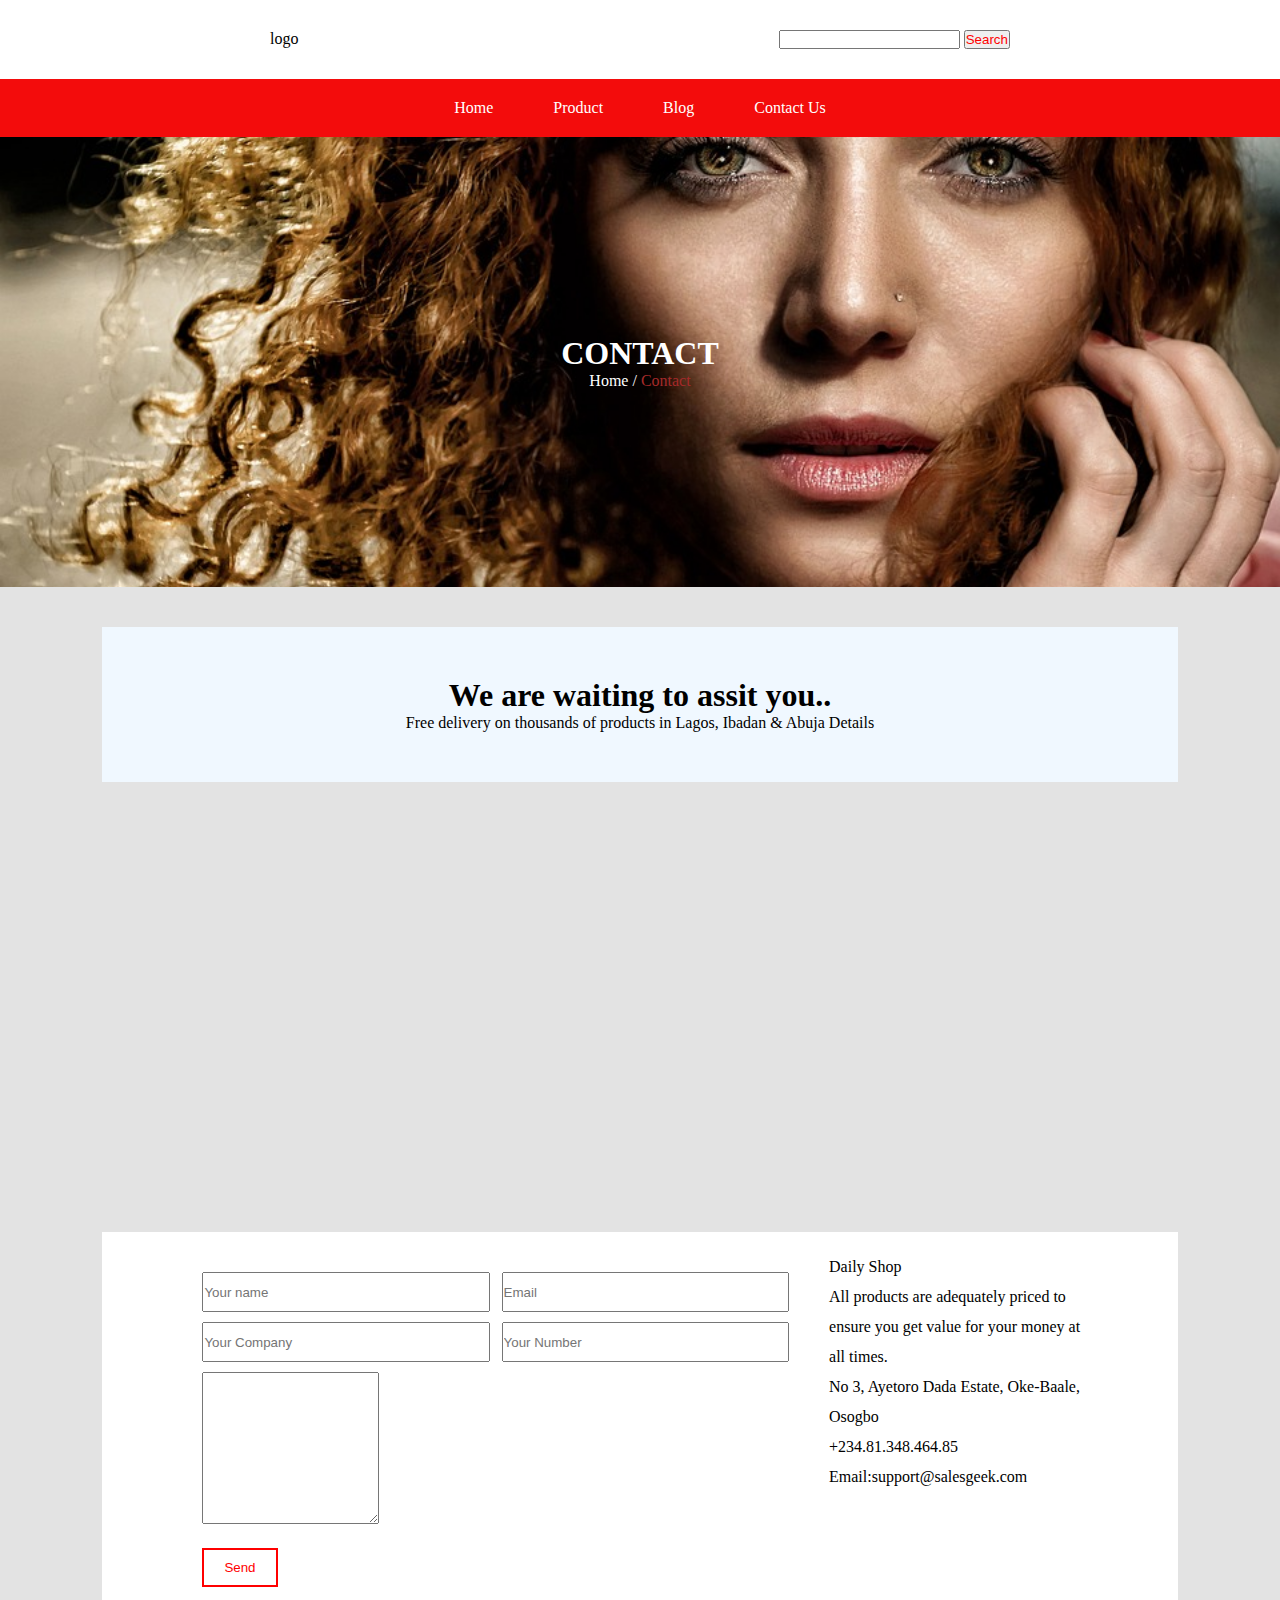
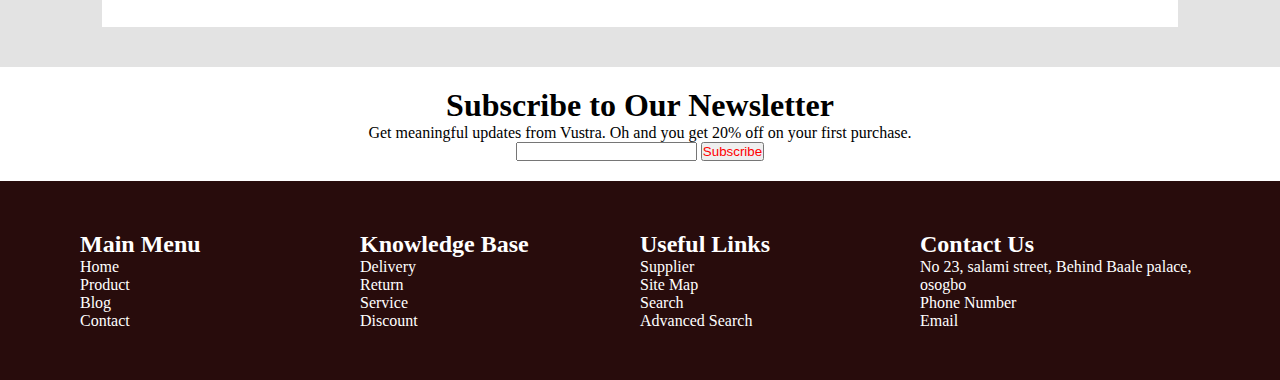
<file: pages/contact.html>
<!DOCTYPE html>
<html lang="en">
<head>
    <meta charset="UTF-8">
    <meta http-equiv="X-UA-Compatible" content="IE=edge">
    <meta name="viewport" content="width=device-width, initial-scale=1.0">
    <title>Contactpage</title>
    <link rel="stylesheet" href="../css-pages/nav.css">
    <link rel="stylesheet" href="../css-pages/contact.css">
    <link rel="stylesheet" href="../css-pages/footer.css">
    <link
      rel="stylesheet"
      href="https://cdnjs.cloudflare.com/ajax/libs/font-awesome/6.2.1/css/all.min.css"
      integrity="sha512-MV7K8+y+gLIBoVD59lQIYicR65iaqukzvf/nwasF0nqhPay5w/9lJmVM2hMDcnK1OnMGCdVK+iQrJ7lzPJQd1w=="
      crossorigin="anonymous"
      referrerpolicy="no-referrer"
    />
</head>
<body>
    <div id="ecommercelogo">
        <div>logo</div>
        <form>
          <input type="text" />
          <input
            type="submit"
            value="Search"
            placeholder="Type your search here"
          />
        </form>
      </div>
      <nav>
        <ul>
          <li><a href="../index.html">Home</a></li>
          <li><a href="../pages/product.html">Product</a></li>
          <li><a href="../pages/blog.html">Blog</a></li>
          <li><a href="../pages/contact.html">Contact Us</a></li>
        </ul>
      </nav>

      <section class="hero-section">
        <div class="hero-text">
        <h1>CONTACT</h1>
        <a id="homelink" href="">Home /</a>
        <a id="contact-link" href="">Contact</a>
      </div>
    
      </section>

      <div class="rap-container">

        <div class="text-block">
          <h1>We are waiting to assit you..</h1>
          <p>Free delivery on thousands of products in Lagos, Ibadan & Abuja Details</p>
        </div>

        <iframe class="map" src="https://www.google.com/maps/embed?pb=!1m18!1m12!1m3!1d3963.364279051472!2d3.3873469144596466!3d6.601571595225942!2m3!1f0!2f0!3f0!3m2!1i1024!2i768!4f13.1!3m3!1m2!1s0x103b92e52a0ed87b%3A0xc30c1f384b1a9138!2s3%20Orishigun%20St%2C%20Mile%2012%20105102%2C%20Lagos!5e0!3m2!1sen!2sng!4v1671710376662!5m2!1sen!2sng" width="600" height="450" style="border:0;" allowfullscreen="" loading="lazy" referrerpolicy="no-referrer-when-downgrade"></iframe>


        <div class="container-map">

        <div class="form-container">
          <form class="form-type">
            <div class="input-container">
              
            <div class="each-input"><input class="form-1" type="text" name="" id="" placeholder="Your name"></div>
            <div class="each-input"><input class="form-1"  type="email" placeholder="Email"></div>

            <div class="each-input"><input class="form-1" type="text" name="" id="" placeholder="Your Company"></div>
            <div class="each-input"><input class="form-1" type="text" name="" id="" placeholder="Your Number"></div>
          </div>
          <div class="textarea"><textarea name="" id="" rows="10"></textarea></div>
          <button class="button">Send</button>

          </form>
          
        </div>

        <div class="text-icon">
          <p>Daily Shop</p>
          <P>All products are adequately priced to ensure you get 
            value for your money at all times.</P>
          <p> <i class="fa-solid fa-house-chimney"></i> No 3, Ayetoro Dada Estate, Oke-Baale, Osogbo</p>
          <p><i class="fa-solid fa-phone"></i> +234.81.348.464.85</p>
          <p><i class="fa-regular fa-envelope"></i> Email:support@salesgeek.com</p>
            
        </div>

      </div>


      </div>










      <section>
        <div class="newsletter">
          <h1>Subscribe to Our Newsletter</h1>
          <p>Get meaningful updates from Vustra. 
            Oh and you get 20% off on your first purchase.</p>
            <form action="">
              <input type="text">
              <input type="submit" value="Subscribe">
            </form>
            
        </div>
      </section>
      <footer>
        <div class="eccomerce-container">
        <div class="eccomerce-footer">
          <h2>Main Menu</h2>
          <p>Home</p>
          <p>Product</p>
          <p>Blog</p>
          <p>Contact</p>
        </div>

        <div class="eccomerce-footer">
          <h2>Knowledge Base</h2>
          <p>Delivery</p>
          <p>Return</p>
          <p>Service</p>
          <p>Discount</p>
        </div>

        <div class="eccomerce-footer">
          <h2>Useful Links</h2>
          <p>Supplier</p>
          <p>Site Map</p>
          <p>Search</p>
          <p>Advanced Search</p>
        </div>

        <div class="eccomerce-footer" >
          <h2>Contact Us</h2>
          <p>No 23, salami street, Behind Baale palace, osogbo</p>
          <a href="tel:+234-81-376-984-83">Phone Number</a>
          <a href="mailto:info@salesgeek.com">Email</a>
        </div>
      </div>
      </footer>
    
</body>
</html>
</file>
<file: css-pages/nav.css>
*{
    margin:0;
    padding:0;
    box-sizing:border-box;
}


#ecommercelogo{
    display:flex;
    flex-wrap:wrap;
    justify-content:space-around;
    padding:30px;
}

nav{
    display:flex;
    flex-wrap:wrap;
    justify-content:center;
    background-color:rgb(243, 12, 12);
    padding:20px;
    position:sticky;
    z-index:1;
    top:0;
}

ul{
    display:flex;
    list-style-type:none;
}

nav a{
    display:inline-block;
    text-decoration:none;
    padding:0 30px;
    color:white;
    justify-content:space-around;
}

@media (max-width: 425px) {
    #ecommercelogo{
        flex-wrap:nowrap;
    }
    ul {
        flex-direction:column;
        text-align: center;
        gap: 15px;
        font-size: 25px;
    }
    
}
</file>
<file: css-pages/contact.css>
*{
    margin:0;
    padding:0;
    box-sizing:border-box;
}

.hero-section{
background-image:url(../libary/woman\ face.jpg);
background-position:center;
background-repeat:no-repeat;
background-size:cover;
height:450px;
display:flex;
align-items: center;
justify-content:center;
color:white;

}

.hero-text{
text-align:center;
}

#homelink{
    text-decoration:none;
    color:white;
}

#contact-link{
    text-decoration:none;
    color:brown;
}

.rap-container{
    background-color:rgba(222, 222, 222, 0.847);
    padding: 40px 8%;
}
.text-block{
    text-align:center;
    padding:50px;
    background-color:aliceblue;

}

.map{
width:100%;
}

.container-map{
    display:flex;
    gap: 20px;
    /* text-align:center; */
    background-color:white;
    margin-top: -4px;
    padding: 20px 80px;
}

.form-type{
    width:100%;
    display: flex;
    flex-direction: column;
    padding: 20px;



   
}
.form-container {
    flex: 70%;
    /* width: 100%; */
    /* background-color: aquamarine; */
    display: flex;
    /* justify-content: space-between; */
    /* align-items: center; */
    /* gap: 20px; */
}
.input-container {
    /* width: 100%; */
    display: flex;
    justify-content: space-between;
    align-items: center;
    flex-wrap: wrap;
    gap: 10px;
    padding-bottom: 10px;
    
}
.each-input {
    width: 49%;
}
.form-1{
    /* margin:10px; */
    /* gap:5px; */
    width: 100%;
    height: 40px;

}


.text-icon{
    flex:30%;
    line-height:30px;

}

.button{
    width:fit-content;
    color:red;
    border:2px solid red;
    box-shadow: 20px;
    padding:10px 20px;
    margin-top:20px;
    background-color:white;
    
}
button:hover{
    background-color:red;
    color:white;
}

@media(max-width:425px){
    .textarea{
        width:100%;
    }

    .form-container{
        width:100%;
        /* flex-direction:column-reverse; */
    }
    .container-map{
        width:100%;
        flex-direction:column-reverse;
    }

    .each-input{
        width:100%;
    }
}
</file>
<file: css-pages/footer.css>
.newsletter{
    text-align: center;
    width: 100%;
    clear: both;
    margin:20px 0;

  }

  input{
    color:red;
  }

  footer{
    background-color:rgb(40, 12, 12);
  }

  .eccomerce-container{
    display:flex;
    /* flex-direction:column; */
    flex-wrap:wrap;
    align-items:center;
    margin:0 80px;
    justify-content:space-around;
    padding:50px 0;
    color:white;
  }

  .eccomerce-footer{
    width:25%;
    
  }

  .eccomerce-container a{
    text-decoration:none;
    display:block;
    color:white;
  }

  @media (max-width:425px) {
    .eccomerce-container{
      flex-direction:column;
      /* background-color:red; */
      margin:0;
      }

      .eccomerce-footer{

        width:100%;
        text-align: center;
        padding:20px 0;
      }


    

  }
</file>
